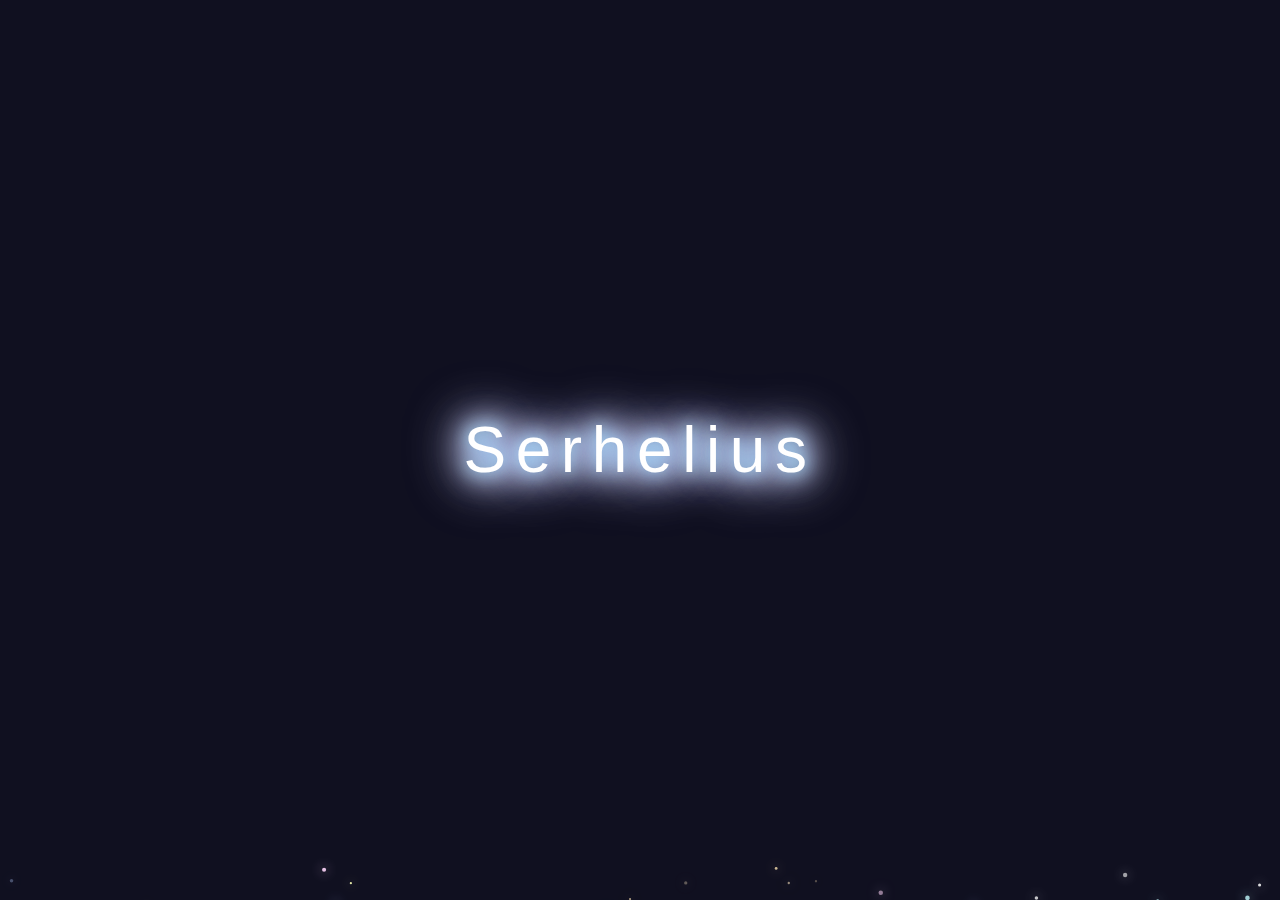
<file: src/index.html>
<!DOCTYPE html>
<html lang="en">
<head>
  <meta charset="UTF-8">
  <title>Serhelius</title>
  <style>
    html, body {
      height: 100%;
      margin: 0;
      padding: 0;
      overflow: hidden;
      background: #101020;
    }
    body {
      display: flex;
      justify-content: center;
      align-items: center;
      height: 100vh;
      position: relative;
    }
    #particles-canvas {
      position: absolute;
      top: 0; left: 0;
      width: 100vw;
      height: 100vh;
      z-index: 0;
      pointer-events: none;
    }
    .center-text {
      position: relative;
      z-index: 1;
      color: #fff;
      font-family: 'Segoe UI', 'Arial', sans-serif;
      font-size: 4rem;
      text-align: center;
      letter-spacing: 0.15em;
      text-shadow:
        0 0 16px #9be7ff,
        0 0 32px #6b7aff,
        0 0 48px #fff,
        0 0 64px #6b7aff;
      filter: drop-shadow(0 0 12px #fff);
      animation: glowPulse 2s infinite alternate;
    }
    @keyframes glowPulse {
      0% { text-shadow: 0 0 16px #9be7ff, 0 0 32px #6b7aff, 0 0 48px #fff, 0 0 64px #6b7aff;}
      100% { text-shadow: 0 0 32px #9be7ff, 0 0 64px #6b7aff, 0 0 96px #fff, 0 0 128px #6b7aff;}
    }
  </style>
</head>
<body>
  <canvas id="particles-canvas"></canvas>
  <div class="center-text">Serhelius</div>
  <script>
    // Configurations
    const STAR_COLORS = [
      '#fff', '#ffe9c4', '#b5d0ff', '#ffd6fa', '#faffb5', '#c4fbff', '#ffe6b3'
    ];
    const PARTICLE_COUNT = 120;
    const PARTICLES = [];
    const canvas = document.getElementById('particles-canvas');
    const ctx = canvas.getContext('2d');

    function resizeCanvas() {
      canvas.width = window.innerWidth;
      canvas.height = window.innerHeight;
    }
    window.addEventListener('resize', resizeCanvas);
    resizeCanvas();

    // Particle Star class
    function Particle() {
      this.x = Math.random() * canvas.width;
      this.y = canvas.height + Math.random() * canvas.height * 0.3;
      this.radius = Math.random() * 1.7 + 1;
      this.color = STAR_COLORS[Math.floor(Math.random() * STAR_COLORS.length)];
      this.speed = Math.random() * 0.8 + 0.5;
      this.opacity = Math.random() * 0.4 + 0.6;
      this.twinkle = Math.random() * Math.PI * 2;
    }
    Particle.prototype.update = function() {
      this.y -= this.speed;
      this.twinkle += 0.07;
      this.opacity = 0.6 + Math.sin(this.twinkle) * 0.3;
      if (this.y < -10) {
        this.x = Math.random() * canvas.width;
        this.y = canvas.height + 8;
        this.radius = Math.random() * 1.7 + 1;
        this.color = STAR_COLORS[Math.floor(Math.random() * STAR_COLORS.length)];
        this.speed = Math.random() * 0.8 + 0.5;
        this.twinkle = Math.random() * Math.PI * 2;
      }
    };
    Particle.prototype.draw = function(ctx) {
      ctx.save();
      ctx.globalAlpha = this.opacity;
      ctx.shadowColor = this.color;
      ctx.shadowBlur = 12;
      ctx.beginPath();
      ctx.arc(this.x, this.y, this.radius, 0, Math.PI * 2);
      ctx.fillStyle = this.color;
      ctx.fill();
      ctx.restore();
    };

    // Initialize particles
    for (let i = 0; i < PARTICLE_COUNT; i++) {
      PARTICLES.push(new Particle());
    }

    // Animation loop
    function animate() {
      ctx.clearRect(0, 0, canvas.width, canvas.height);
      for (let particle of PARTICLES) {
        particle.update();
        particle.draw(ctx);
      }
      requestAnimationFrame(animate);
    }
    animate();
  </script>
</body>
</html>
</file>
